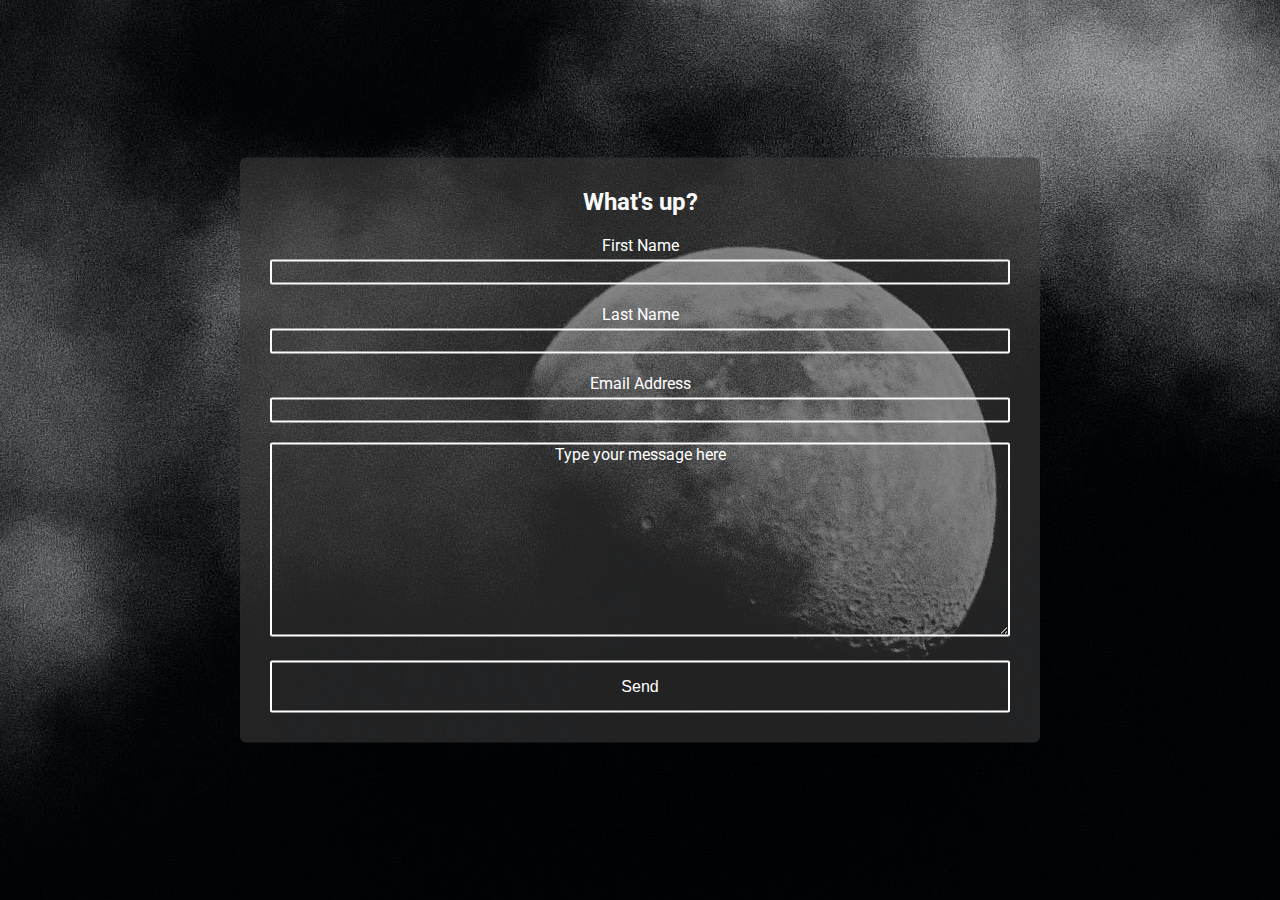
<file: contactus.html>
<!DOCTYPE html>
<html lang="en">

<head>
    <meta charset="UTF-8">
    <meta http-equiv="X-UA-Compatible" content="IE=edge">
    <meta name="viewport" content="width=device-width, initial-scale=1.0">
    <link rel="stylesheet" href="/assets/css/style.css">
    <title>Code Test</title>
</head>

<body>
    <section class="contactus">
        <div>
        <form method="POST" action="mailto:moonupcork@gmail.com" class="signup-form">
            <i class="fa-solid fa-rocket"></i>
            <h2>What's up?</h2>
            <label for="fname">First Name</label>
            <input id="fname" name="first_name" type="text" required class="text-input">

            <label for="lname">Last Name</label>
            <input id="lname" name="last_name" type="text" required class="text-input">

            <label for="email">Email Address</label>
            <input type="email" id="email" name="email_address" required class="text-input">
            
            <textarea rows="10" cols="90" name="comment" form="usrform" class="contactus-message">Type your message here</textarea>

            <input type="submit" value="Send" class="send-button">
        </form>
    </div>
    </section>
</body>

</html>
</file>
<file: assets/css/style.css>
@import url('https://fonts.googleapis.com/css2?family=Roboto:wght@300;500;900&display=swap');


h2 {
    vertical-align: center;
    text-align: center;
}

html,
body {
    margin: 0;
    height: 100%;
    font-family: 'Roboto', sans-serif;
}

* {
    box-sizing: border-box;
    margin: 0;
    padding: 0;
    border: 0;

    /* menu navigation */
}

.top-nav {
    display: flex;
    flex-direction: row;
    align-items: center;
    justify-content: space-between;
    background-color: #3a3a3a;
    color: #FFF;
    height: 70px;
    padding: 1em;
}

.menu {
    display: flex;
    flex-direction: row;
    list-style-type: none;
    margin: 0;
    padding: 0;
    text-transform: uppercase;
    font-size: 120%;
    z-index: 1;
}

.menu>li {
    margin: 0 1rem;
    overflow: hidden;
    padding-right: 30px;
}

.menu>li>a {
    text-decoration: none;
    color: #fff;
}

.menu>li>a:hover {
    color: rgb(250, 200, 5);
}

.top-nav>div>a>img {
    width: 80%;
    height: 90px;
    padding-top: 5px;
}

.menu-button-container {
    display: none;
    height: 100%;
    width: 30px;
    cursor: pointer;
    flex-direction: column;
    justify-content: center;
    align-items: center;
}

#menu-toggle {
    display: none;
}

.menu-button,
.menu-button::before,
.menu-button::after {
    display: block;
    background-color: #fff;
    position: absolute;
    height: 4px;
    width: 30px;
    transition: transform 400ms cubic-bezier(0.5, 1, 0.32, 1);
    border-radius: 2px;
}

.menu-button::before {
    content: '';
    margin-top: -8px;
}

.menu-button::after {
    content: '';
    margin-top: 8px;
}

#menu-toggle:checked+.menu-button-container .menu-button::before {
    margin-top: 0px;
    transform: rotate(405deg);
}

#menu-toggle:checked+.menu-button-container .menu-button {
    background: #3a3a3a;
}

#menu-toggle:checked+.menu-button-container .menu-button::after {
    margin-top: 0px;
    transform: rotate(-405deg);
}

/* main image homepage */

.homepage-moon-box {
    height: 1100px;
    width: 100%;
    overflow: hidden;
    position: relative;
    background-color: black;
}

.homepage-moon {
    height: 1100px;
    width: 100%;
    background: url(../images/Moon-up-Homepage-Main-pexels.jpg) no-repeat center center;
    background-size: cover;
    animation-name: moon-zoom;
    animation-duration: 5s;
    animation-fill-mode: forwards;
}

@keyframes moon-zoom {
    from {
        transform: scale(1);
    }

    to {
        transform: scale(1.5);
    }
}

.homepage-moon-circle {
    font-size: 300%;
    font-family: 'Roboto', sans-serif;
    color: #3a3a3a;
    text-transform: uppercase;
    padding: 15px;
    text-align: center;
    align-items: center;
    justify-content: center;
    display: flex;
    width: 550px;
    height: 550px;
    border-radius: 50%;
    background-color: rgb(250, 200, 5, .7);
    top: 25%;
    left: 0;
    right: 0;
    margin: auto;
    position: absolute;
}

.homepage-moon-circle>h1>a {
    color: #3a3a3a;
    text-decoration: none;
    font-size: 50%;
}

.homepage-moon-circle>h1>a:hover {
    color: #fff;
}

/* about us wrapper */
.wrapper {
    padding: 30px 30px 100px;
    width: 100%;
    background-color: rgb(250, 200, 5);
    font-size: 'Roboto', san-serif;
    text-align: center;
}

.wrapper>h1 {
    color: #3a3a3a;
    text-transform: uppercase;
    font-size: 250%;
    line-height: 75px;
}

.wrapper>h1>i {
    font-size: 250%;
    color: #fff;
    margin-top: 30px;
}

.columns {
    display: flex;
    margin: 0 -15px;
    flex-wrap: wrap;
}

.col {
    margin: 0 15px 30px;
    padding: 20px;
}

.col-33 {
    width: calc(33.33% - 30px)
}

.col-33>i {
    font-size: 400%;
    color: #fff;
    margin-top: 30px;
}

.col-33>h2 {
    text-transform: uppercase;
    font-weight: 500;
    font-size: 200%;
    line-height: 75px;
    color: #3a3a3a;
}


.col-33>p {
    font-family: 'Roboto', sans-serif;
    color: #3a3a3a;
    font-weight: 300;
    font-size: 150%;
    padding: 0 30px;
    margin: 0 30px;
}

.col-33>p>a {
    text-decoration: none;
    color: #3a3a3a;
}

.col-33>p>a:hover {
    color: #fff;
}

/* info blocks */

.info-wrapper {
    padding: 30px 30px 100px;
    width: 100%;
    background-color: #3a3a3a;
    font-size: 'Roboto', san-serif;
    text-align: center;
    background: url(../images/pexels-chuck-johnson-6369354.jpg) no-repeat center center;
    background-size: cover;

}

.info-wrapper>h1 {
    color: rgb(250, 200, 5);
    text-transform: uppercase;
    font-size: 250%;
    line-height: 75px;
}

.info-wrapper>h1>i {
    font-size: 250%;
    color: rgb(250, 200, 5);
    margin-top: 30px;
}

.info-blocks {
    display: flex;
    margin: 0 -15px;
    flex-wrap: wrap;
}

.block {
    margin: 0 15px 30px;
    padding: 20px;
    background-color: rgba(43, 43, 42, 0.7);
    border-radius: 6px;
}

.block-nb {
    margin: 0 15px 30px;
    padding: 20px;
    border-radius: 6px;
}

.block-33 {
    width: calc(33.33% - 30px)
}

.block-33>i {
    font-size: 400%;
    color: rgb(250, 200, 5);
    margin-top: 30px;
}

.block-33>h2 {
    text-transform: uppercase;
    font-weight: 500;
    font-size: 200%;
    line-height: 75px;
    color: rgb(250, 200, 5);
}

.block-33>h3 {
    text-transform: uppercase;
    font-weight: 500;
    font-size: 150%;
    line-height: 30px;
    color: #fff
}


.block-33>p {
    font-family: 'Roboto', sans-serif;
    color: rgb(250, 200, 5);
    font-weight: 300;
    font-size: 150%;
    padding: 0 30px;
    margin: 0 30px;
}

.block-100 {
    width: calc(100% - 30px)
}

.block-100>h1>i {
    font-size: 400%;
    color: rgb(250, 200, 5);
    margin-top: 30px;
}

.block-100>h1 {
    text-transform: uppercase;
    font-weight: 500;
    font-size: 200%;
    line-height: 75px;
    color: rgb(250, 200, 5);
}
.block-100>img {
    width: 60%;
}
.block-100>h2 {
    font-weight: 500;
    font-size: 150%;
    line-height: 35px;
    color: #fff;
}

.block-100>h2>a {
    text-decoration: none;
    color: #fff;
}

.block-100>h2>a:hover {
    color: rgb(250, 200, 5);
}

.block-100>p {
    font-family: 'Roboto', sans-serif;
    color: #fff;
    font-weight: 300;
    font-size: 150%;
    padding: 0 30px;
    margin: 0 30px;
}

/* moon-watch info blocks */


.mw-info-wrapper {
    padding: 30px 30px 100px;
    width: 100%;
    height: 1100px;
    background-color: #3a3a3a;
    font-size: 'Roboto', san-serif;
    text-align: center;
    background: url(../images/Nasa-Moon-Detail.jpg) no-repeat center center;
    background-size: cover;

}

.mw-info-wrapper-bkg {
    padding: 30px 30px 100px;
    width: 100%;
    background-color: #3a3a3a;
    font-size: 'Roboto', san-serif;
    text-align: center;

}

.mw-info-wrapper-bky {
    padding: 30px 30px 100px;
    width: 100%;
    background-color: rgb(250, 200, 5);
    font-size: 'Roboto', san-serif;
    text-align: center;

}

.mw-info-wrapper>h1 {
    color: rgb(250, 200, 5);
    text-transform: uppercase;
    font-size: 250%;
    line-height: 75px;
}

.mw-info-wrapper>h1>i {
    font-size: 250%;
    color: rgb(250, 200, 5);
    margin-top: 30px;
}

.mw-info-wrapper-bkg>h2 {
    color: rgb(250, 200, 5);
    text-transform: uppercase;
    font-size: 250%;
    line-height: 75px;
}

.mw-info-wrapper-bkg>i {
    font-size: 250%;
    color: rgb(250, 200, 5);
    margin-top: 30px;
}

.mw-info-blocks {
    display: flex;
    margin: 0 -15px;
    flex-wrap: wrap;
}

.mw-block {
    margin: 0 15px 30px;
    padding: 20px;
    background-color: rgba(43, 43, 42, 0.7);
    border-radius: 6px;
}

.mw-block-nb {
    margin: 0 15px 30px;
    padding: 20px;
}

.mw-block-33 {
    width: calc(33.33% - 30px)
}

.mw-block-50 {
    width: calc(50% - 30px)
}

.mw-block-33>i {
    font-size: 400%;
    color: rgb(250, 200, 5);
    margin-top: 30px;
}

.mw-block-33>h2 {
    text-transform: uppercase;
    font-weight: 500;
    font-size: 150%;
    line-height: 75px;
    color: rgb(250, 200, 5);
}

.mw-block-33>h2>i {
    font-size: 400%;
    color: rgb(250, 200, 5);
    margin-top: 30px;
}

.mw-block-33>h3 {
    text-transform: uppercase;
    font-weight: 500;
    font-size: 150%;
    line-height: 30px;
    color: #fff
}


.mw-block-33>p {
    font-family: 'Roboto', sans-serif;
    color: #fff;
    font-weight: 300;
    font-size: 150%;
    padding: 0 30px 60px;
    margin: 0 30px;
}

.mw-block-33>p>a {
    color: #fff;
    text-decoration: none;
}

.mw-block-33>p>a:hover {
    color: rgb(250, 200, 5);

}

.mw-block-100 {
    width: calc(100% - 30px)
}

.mw-block-100>h1>i {
    font-size: 400%;
    color: rgb(250, 200, 5);
    margin-top: 30px;
}

.mw-block-100>h1 {
    text-transform: uppercase;
    font-weight: 500;
    font-size: 200%;
    line-height: 75px;
    color: rgb(250, 200, 5);
}


.mw-block-100>p {
    font-family: 'Roboto', sans-serif;
    color: #fff;
    font-weight: 300;
    font-size: 150%;
    padding: 0 30px;
    margin: 0 30px;
}

.lunar-calendar {
    height: 400px;
    color: #fff;
}

table {
    width: 100%;
    border: 1px solid #3a3a3a80;
    border-collapse: collapse;
}

th,
td {
    border: 1px solid rgb(250, 200, 5);
    width: 16%;
    text-align: center;
    background-color: #3a3a3a95;
}

/* moon-shots page */
.moon-shots {
    clear: both;
    line-height: 0;
    column-count: 4;
    column-gap: 0;
    background-color: black;
}

.moon-shots>img {
    width: 100%;
}


/* footer */

footer {
    height: 150px;
    background-color: #3a3a3a;
}

.social-networks {
    text-align: center;
}

.social-networks>li {
    display: inline;
    margin-right: 75px;
}

.social-networks i {
    font-size: 200%;
    margin: 1%;
    padding: 1%;
    color: #fff;
}

.social-networks i:hover {
    color: rgb(250, 200, 5);
}

/* contact us window */

.contactus {
    background: url(../images/pexels-chuck-johnson-6369354.jpg) no-repeat center center;
    width: 100%;
    height: 100vh;
    background-position: cover;
    font-family: 'Roboto', sans-serif;
}

.send-button {
    margin-top: 20px;
    border-radius: 2px;
    width: 100%;
    padding: 15px;
    text-align: center;
    font-size: 100%;
    border: 2px solid white;
    color: #fff;
    display: block;
    background: transparent;
}

.send-button:hover {
    background-color: rgb(250, 200, 5);
    color: black;
}

.contactus-message {
    background: transparent;
    border: 2px solid white;
    border-radius: 2px;
    font-family: 'Roboto', sans-serif;
    color: #fff;
    font-size: 100%;
    text-align: center;
    width: 740px;
}

/* sign-up section */

.sign-up-section {
    background: url(../images/pexels-pixabay-73872.jpg) no-repeat center center;
    background-size: cover;
    height: 1200px;
    position: relative;
}

.signup-form {
    color: #fff;
    background-color: #3a3a3a95;
    border-radius: 6px;
    text-align: center;
    max-width: 800px;
    padding: 30px;
    position: absolute;
    top: 50%;
    left: 50%;
    margin-right: -50%;
    transform: translate(-50%, -50%)
}

.signup-form>i {
    color: #fafafa;
    font-size: 300%;
}

.signup-form>h2 {
    color: #fafafa;
    margin-bottom: 20px;
}

.text-input {
    background: transparent;
    color: #fafafa;
    width: 100%;
    height: 25px;
    margin: 5px 0 20px;
    border: 2px solid #fafafa;
    border-radius: 2px;
}

.text-input:hover {
    border-color: rgb(250, 200, 5);
}

.join-button {
    margin-top: 20px;
    border-radius: 2px;
    width: 100%;
    padding: 15px;
    text-align: center;
    font-size: 100%;
    border: 2px solid white;
    color: #fff;
    display: block;
    background: transparent;
}

.join-button:hover {
    background-color: rgb(250, 200, 5);
    color: black;
}

.myfile {
    margin-top: 8px;
    padding: 12px 36%;
    border-radius: 2px;
    width: 100%;
    text-align: center;
    font-size: 100%;
    border: 2px solid white;
    color: #fff;
    display: block;
}

.myfile:hover {
    border-color: rgb(250, 200, 5);
}


/* hamburger button media query */

@media (max-width: 1200px) {
    .menu-button-container {
        display: flex;
    }

    .menu {
        position: absolute;
        top: 0;
        margin-top: 70px;
        left: 0;
        flex-direction: column;
        width: 100%;
        justify-content: center;
        align-items: center;
    }

    #menu-toggle~.menu li {
        height: 0;
        margin: 0;
        padding: 0;
        border: 0;
        transition: height 400ms cubic-bezier(0.23, 1, 0.32, 1);
    }

    #menu-toggle:checked~.menu li {
        border: 1px solid #333;
        height: 2.5em;
        padding: 0.5em;
        transition: height 400ms cubic-bezier(0.23, 1, 0.32, 1);
    }

    .menu>li {
        display: flex;
        justify-content: center;
        margin: 0;
        padding: 0.5em 0;
        width: 100%;
        color: white;
        background-color: #3a3a3a;
    }

    .menu>li:not(:last-child) {
        border-bottom: 1px solid #444;
    }

    .moon-shots {
        column-count: 3;
    }
}


/* circle heading queries */

@media screen and (max-width: 600px) {
    .homepage-moon-circle {
        font-size: 250%;
        width: 450px;
        height: 450px;
    }

}

@media screen and (max-width: 500px) {
    .homepage-moon-circle {
        font-size: 225%;
        width: 400px;
        height: 400px;
    }

}

@media screen and (max-width: 400px) {
    .homepage-moon-circle {
        font-size: 200%;
        width: 350px;
        height: 350px;
    }

}


/* about us section media queries */


@media screen and (max-width: 1500px) {
    .col-33 {
        width: 100%;
        padding: 0 50px;

    }

}

@media screen and (max-width: 1000px) {
    .col-33 {
        width: 100%;
        padding: 0 10px;

    }

}

@media screen and (max-width: 600px) {

.col-33 {
    width: 100%;
    padding: 0 10px;
}

    .col-33>p{
        width: 100%;
        padding: 0 5px 0;
        font-size: 130%;
        text-align: center;
        margin-left: 0;
    }


.block-100>h2 {
    font-size: 100%;
    line-height: 35px;
}

}

@media screen and (max-width: 400px) {

    .col-33>h2 {
    font-size: 150%;
  }
}
/* info-blocks section media queries */


@media screen and (max-width: 1500px) {
    .block-33 {
        width: 100%;
        padding: 0 50px 30px;

    }

}

@media screen and (max-width: 700px) {
    .block-33 {
        width: 100%;
        padding: 0 10px 30px;

    }

}

/* moon watch section media queries */


@media screen and (max-width: 1500px) {
    .mw-block-33 {
        width: 100%;
        padding: 0 50px 30px;

    }

}

@media screen and (max-width: 700px) {
    .mw-block-33 {
        width: 100%;
        padding: 0 1px 30px;

    }

}

@media screen and (max-width: 600px) {
    .mw-block-33>p {
        width: 100%;
        padding: 0 5px 30px;
        font-size: 130%;
        text-align: center;
        margin-left: 0;

    }

    .block-100>h2 {
        width: 100%;
        padding: 0 5px 30px;
        font-size: 130%;
        text-align: center;
        margin-left: 0;

    }



}


@media screen and (max-width: 1200px) {
    .mw-block-50 {
        width: 100%;
        padding: 0 10px 30px;

    }

}

/* footer media query */

@media screen and (max-width: 600px) {

    footer {
        height: 325px;
        background-color: #3a3a3a;
    }

    .social-networks {
        text-align: center;
    }

    .social-networks>li {
        display: block;
        margin: auto;
    }

    .social-networks i {
        font-size: 200%;
        margin: 1%;
        padding: 10px;
        color: #fff;
    }

    .social-networks i:hover {
        color: rgb(250, 200, 5);
    }

}

/* moon-shots media query */

@media screen and (max-width: 800px) {
    .moon-shots {
        column-count: 2;
    }
}


@media screen and (max-width: 500px) {
    .moon-shots {
        column-count: 1;
    }
}
</file>
